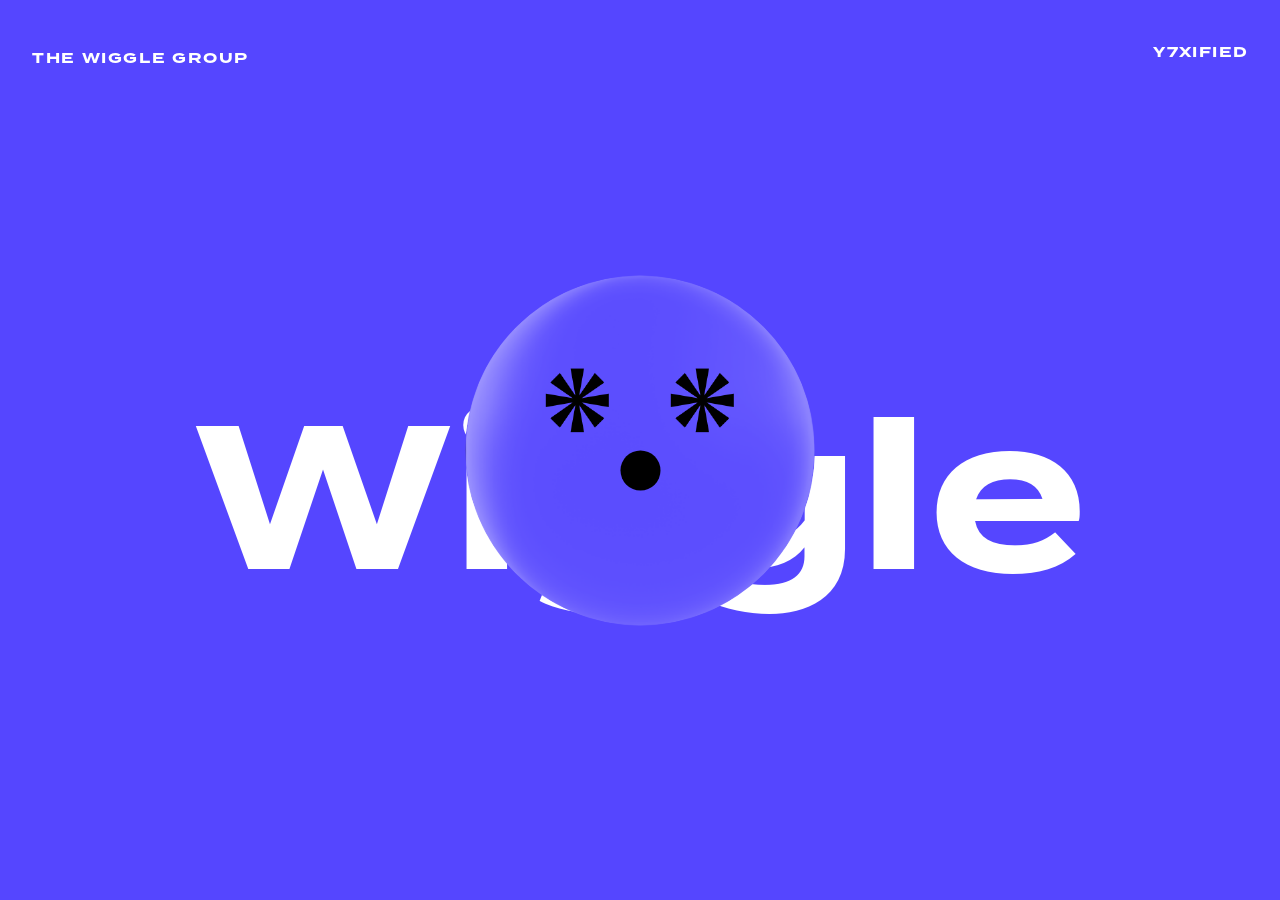
<file: index.html>
<!DOCTYPE html>
<html lang="en">
  <head>
    <meta charset="UTF-8" />
    <meta name="viewport" content="width=device-width, initial-scale=1.0" />
    <title>Wiggle</title>
    <link rel="stylesheet" href="styles.css" />
  </head>
  <body>
    <section class="hero">
      <nav>
        <div class="logo">
          <a
            href="#"
            class="shuffle-item"
            data-text="THE WIGGLE GROUP"
            data-shuffle-direction="right"
            data-duration="0.35"
            data-shuffle-times="1"
            data-ease="power3.out"
            data-stagger="0.03"
            data-trigger-on-hover="true"
            data-trigger-once="false"
            data-respect-reduced-motion="true"
          >
            <span class="shuffle-text" aria-hidden="true"></span>
          </a>
        </div>
        <div
          class="brand-top-right shuffle-item"
          data-text="Y7XIFIED"
          data-shuffle-direction="right"
          data-duration="0.35"
          data-shuffle-times="1"
          data-ease="power3.out"
          data-stagger="0.03"
          data-trigger-on-hover="true"
          data-trigger-once="false"
          data-respect-reduced-motion="true"
        >
          <span class="shuffle-text" aria-hidden="true"></span>
        </div>
      </nav>

      <div class="header">
        <h1>Wiggle</h1>
      </div>

      <div class="tracker">
        <div class="emoji">
          <div class="emoji-face">
            <div class="eyes">
              <img src="./eye.png" alt="" />
              <img src="./eye.png" alt="" />
            </div>
            <div class="mouth-wrapper">
              <div class="mouth"></div>
            </div>
          </div>
        </div>
      </div>

    </section>

    <script src="https://cdnjs.cloudflare.com/ajax/libs/gsap/3.12.5/gsap.min.js"></script>
    <script src="./script.js"></script>
  </body>
</html>
</file>
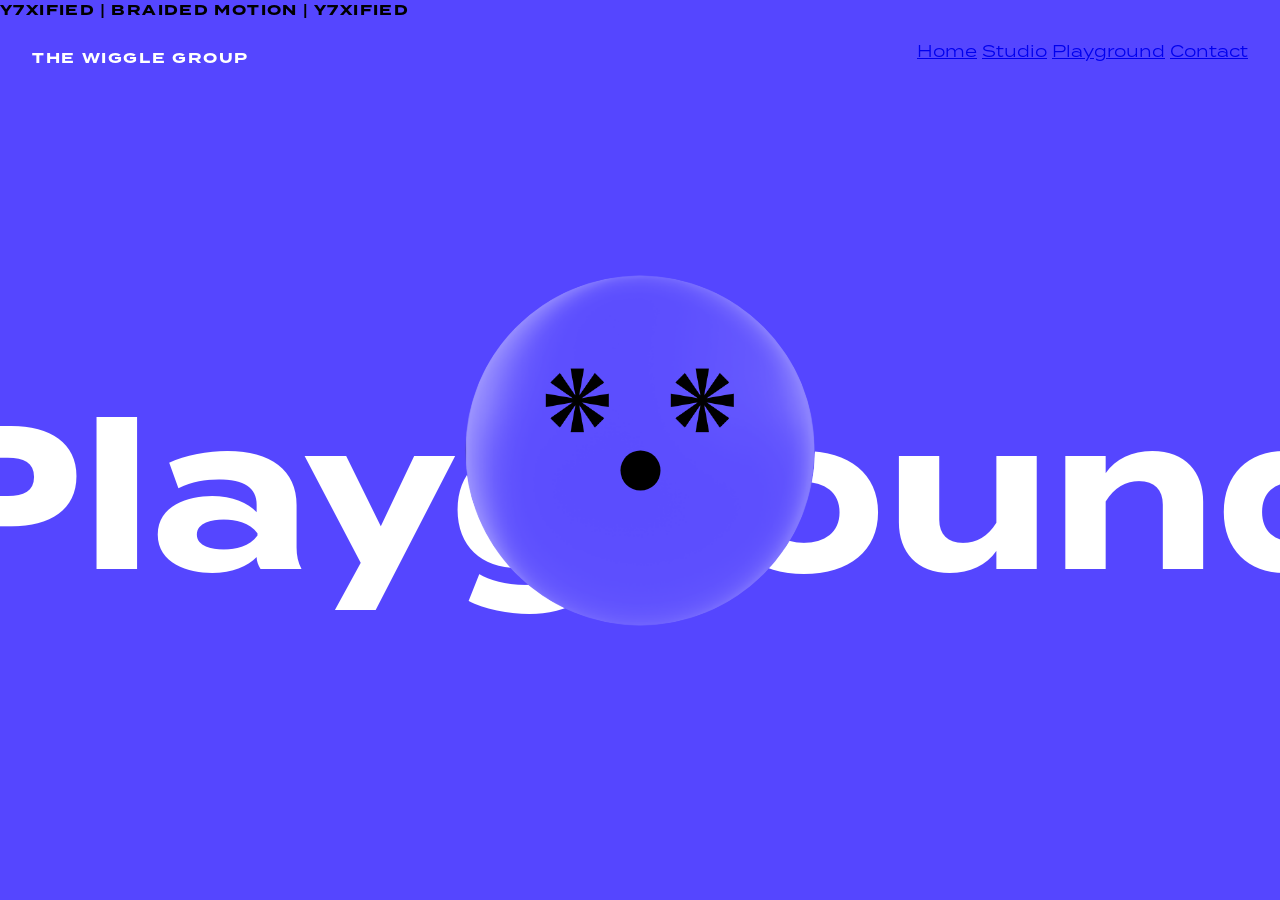
<file: playground.html>
<!DOCTYPE html>
<html lang="en">
  <head>
    <meta charset="UTF-8" />
    <meta name="viewport" content="width=device-width, initial-scale=1.0" />
    <title>Wiggle Playground</title>
    <link rel="stylesheet" href="styles.css" />
  </head>
  <body>
    <section class="hero hero--playground">
      <nav>
        <div class="logo">
          <a
            href="#"
            class="shuffle-item"
            data-text="THE WIGGLE GROUP"
            data-shuffle-direction="right"
            data-duration="0.35"
            data-animation-mode="evenodd"
            data-shuffle-times="1"
            data-ease="power3.out"
            data-stagger="0.03"
            data-trigger-on-hover="true"
            data-trigger-once="false"
            data-respect-reduced-motion="true"
            data-loop="false"
            data-loop-delay="0"
          >
            <span class="shuffle-text" aria-hidden="true"></span>
          </a>
        </div>
        <div class="nav-links">
          <a href="./index.html">Home</a>
          <a href="./studio.html">Studio</a>
          <a href="./playground.html">Playground</a>
          <a href="./contact.html">Contact</a>
        </div>
      </nav>

      <div class="header">
        <h1>Playground</h1>
      </div>

      <div class="tracker">
        <div class="emoji">
          <div class="emoji-face">
            <div class="eyes">
              <img src="./eye.png" alt="" />
              <img src="./eye.png" alt="" />
            </div>
            <div class="mouth-wrapper">
              <div class="mouth"></div>
            </div>
          </div>
        </div>
      </div>

      <div class="footer-branding">
        <div
          class="shuffle-credit shuffle-item"
          data-text="Y7XIFIED | BRAIDED MOTION | Y7XIFIED"
          aria-label="Y7XIFIED Braided Motion"
          role="button"
          tabindex="0"
          data-shuffle-direction="right"
          data-duration="0.35"
          data-animation-mode="evenodd"
          data-shuffle-times="1"
          data-ease="power3.out"
          data-stagger="0.03"
          data-trigger-on-hover="true"
          data-trigger-once="false"
          data-respect-reduced-motion="true"
          data-loop="false"
          data-loop-delay="0"
        >
          <span class="shuffle-text" aria-hidden="true"></span>
        </div>
      </div>
    </section>
    <script src="https://cdnjs.cloudflare.com/ajax/libs/gsap/3.12.5/gsap.min.js"></script>
    <script src="./script.js"></script>
  </body>
</html>
</file>
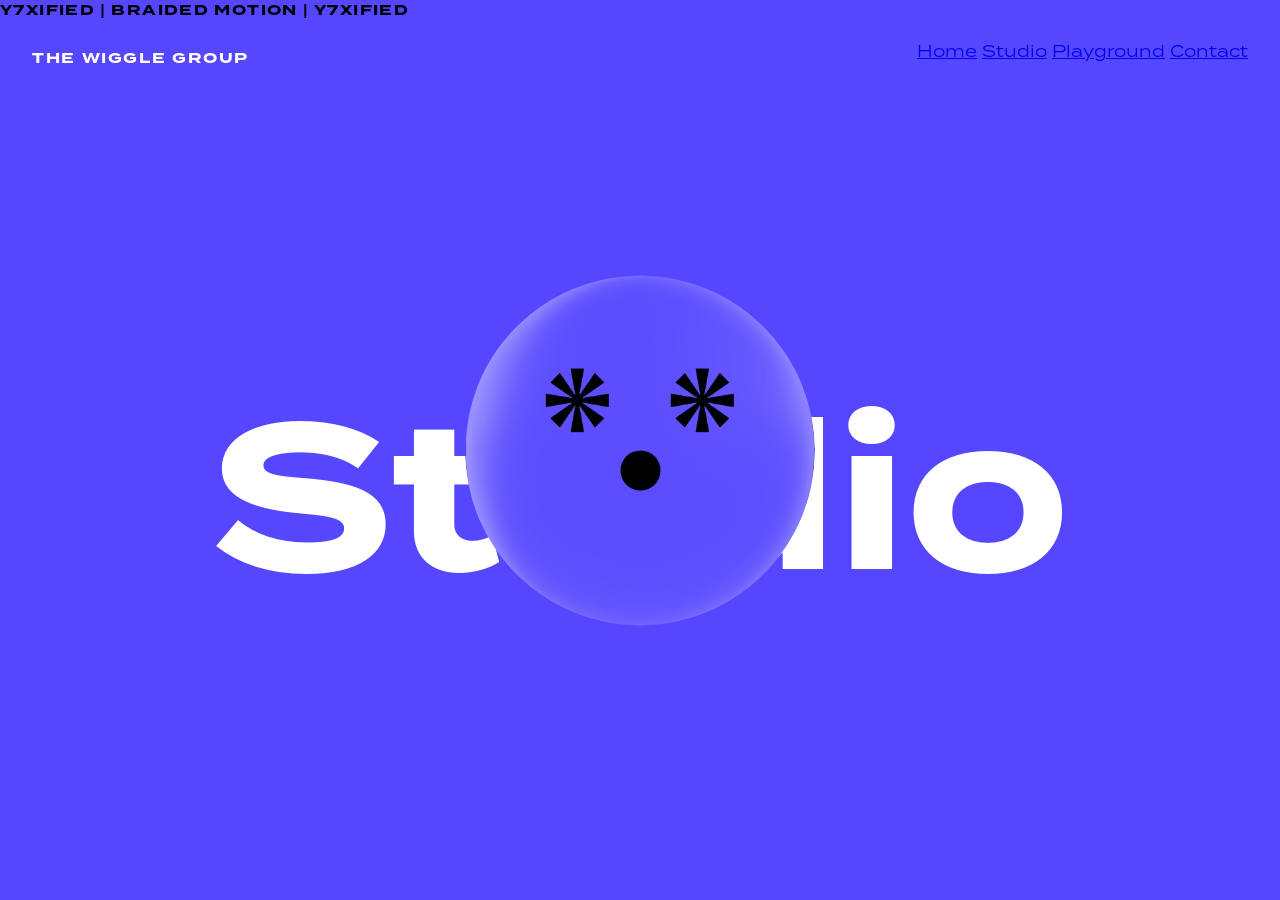
<file: studio.html>
<!DOCTYPE html>
<html lang="en">
  <head>
    <meta charset="UTF-8" />
    <meta name="viewport" content="width=device-width, initial-scale=1.0" />
    <title>Wiggle Studio</title>
    <link rel="stylesheet" href="styles.css" />
  </head>
  <body>
    <section class="hero hero--studio">
      <nav>
        <div class="logo">
          <a
            href="#"
            class="shuffle-item"
            data-text="THE WIGGLE GROUP"
            data-shuffle-direction="right"
            data-duration="0.35"
            data-animation-mode="evenodd"
            data-shuffle-times="1"
            data-ease="power3.out"
            data-stagger="0.03"
            data-trigger-on-hover="true"
            data-trigger-once="false"
            data-respect-reduced-motion="true"
            data-loop="false"
            data-loop-delay="0"
          >
            <span class="shuffle-text" aria-hidden="true"></span>
          </a>
        </div>
        <div class="nav-links">
          <a href="./index.html">Home</a>
          <a href="./studio.html">Studio</a>
          <a href="./playground.html">Playground</a>
          <a href="./contact.html">Contact</a>
        </div>
      </nav>

      <div class="header">
        <h1>Studio</h1>
      </div>

      <div class="tracker">
        <div class="emoji">
          <div class="emoji-face">
            <div class="eyes">
              <img src="./eye.png" alt="" />
              <img src="./eye.png" alt="" />
            </div>
            <div class="mouth-wrapper">
              <div class="mouth"></div>
            </div>
          </div>
        </div>
      </div>

      <div class="footer-branding">
        <div
          class="shuffle-credit shuffle-item"
          data-text="Y7XIFIED | BRAIDED MOTION | Y7XIFIED"
          aria-label="Y7XIFIED Braided Motion"
          role="button"
          tabindex="0"
          data-shuffle-direction="right"
          data-duration="0.35"
          data-animation-mode="evenodd"
          data-shuffle-times="1"
          data-ease="power3.out"
          data-stagger="0.03"
          data-trigger-on-hover="true"
          data-trigger-once="false"
          data-respect-reduced-motion="true"
          data-loop="false"
          data-loop-delay="0"
        >
          <span class="shuffle-text" aria-hidden="true"></span>
        </div>
      </div>
    </section>
    <script src="https://cdnjs.cloudflare.com/ajax/libs/gsap/3.12.5/gsap.min.js"></script>
    <script src="./script.js"></script>
  </body>
</html>
</file>
<file: styles.css>
@font-face {
  font-family: "TerminaTest";
  src: url("./font/termina-test/TerminaTest-Regular.otf") format("opentype");
  font-style: normal;
  font-weight: 400;
}

@font-face {
  font-family: "TerminaTest";
  src: url("./font/termina-test/TerminaTest-Bold.otf") format("opentype");
  font-style: normal;
  font-weight: 700;
}

* {
  margin: 0;
  padding: 0;
  box-sizing: border-box;
}

html,
body {
  width: 100%;
  min-height: 100%;
  font-family: "TerminaTest", sans-serif;
  background: #000;
}

img {
  width: 100%;
  height: 100%;
  object-fit: cover;
}

.hero {
  position: relative;
  width: 100%;
  min-height: 100vh;
  background: #5546ff;
  overflow: hidden;
}

nav {
  position: absolute;
  top: 0;
  width: 100%;
  padding: 2em;
  display: flex;
  align-items: center;
  justify-content: space-between;
  z-index: 10;
}

.logo a {
  text-decoration: none;
  color: #fff;
  font-size: 32px;
  font-weight: 700;
}

.header {
  position: absolute;
  top: 55%;
  left: 50%;
  transform: translate(-50%, -50%);
}

.header h1 {
  font-size: clamp(5rem, 16vw, 14rem);
  font-weight: 700;
  color: #fff;
  line-height: 0.9;
  text-align: center;
}

.tracker {
  position: absolute;
  top: 50%;
  left: 50%;
  transform: translate(-50%, -50%);
  width: 75%;
  height: 75%;
}

.emoji {
  position: absolute;
  top: 50%;
  left: 50%;
  transform: translate(-50%, -50%);
  width: 350px;
  height: 350px;
  background: url(./sphere.png) no-repeat 50% 50%;
  background-size: cover;
  border-radius: 100%;
}

.emoji-face {
  position: absolute;
  top: 50%;
  left: 50%;
  transform: translate(-50%, -50%);
  width: 225px;
  height: 200px;
  display: flex;
  flex-direction: column;
}

.eyes,
.mouth-wrapper {
  flex: 1;
}

.eyes {
  display: flex;
  justify-content: space-between;
}

.eyes img {
  width: 100px;
  height: 100px;
  animation: rotateEyes 4s infinite linear;
}

.mouth-wrapper {
  display: flex;
  justify-content: center;
  align-items: flex-start;
}

.mouth {
  width: 40px;
  height: 40px;
  border-radius: 50px;
  background: #000;
  animation: wonderFace 2s infinite cubic-bezier(0.075, 0.82, 0.165, 1);
}

.shuffle-text {
  display: inline-flex;
  gap: 0.015em;
}

.shuffle-char {
  display: inline-block;
  font-size: 0.9rem;
  font-weight: 700;
  letter-spacing: 0.08em;
  color: inherit;
}

.brand-top-right {
  color: #fff;
  font-size: 0.84rem;
  letter-spacing: 0.12em;
  text-transform: uppercase;
  padding: 0;
}

@keyframes rotateEyes {
  from { transform: rotate(0deg); }
  to { transform: rotate(360deg); }
}

@keyframes wonderFace {
  0%, 100% { height: 50px; }
  50% { height: 80px; }
}

@media (max-width: 900px) {
  .header {
    top: 80%;
  }

  .logo a {
    font-size: 24px;
  }

  .header h1 {
    line-height: 1.05;
  }
}
</file>
